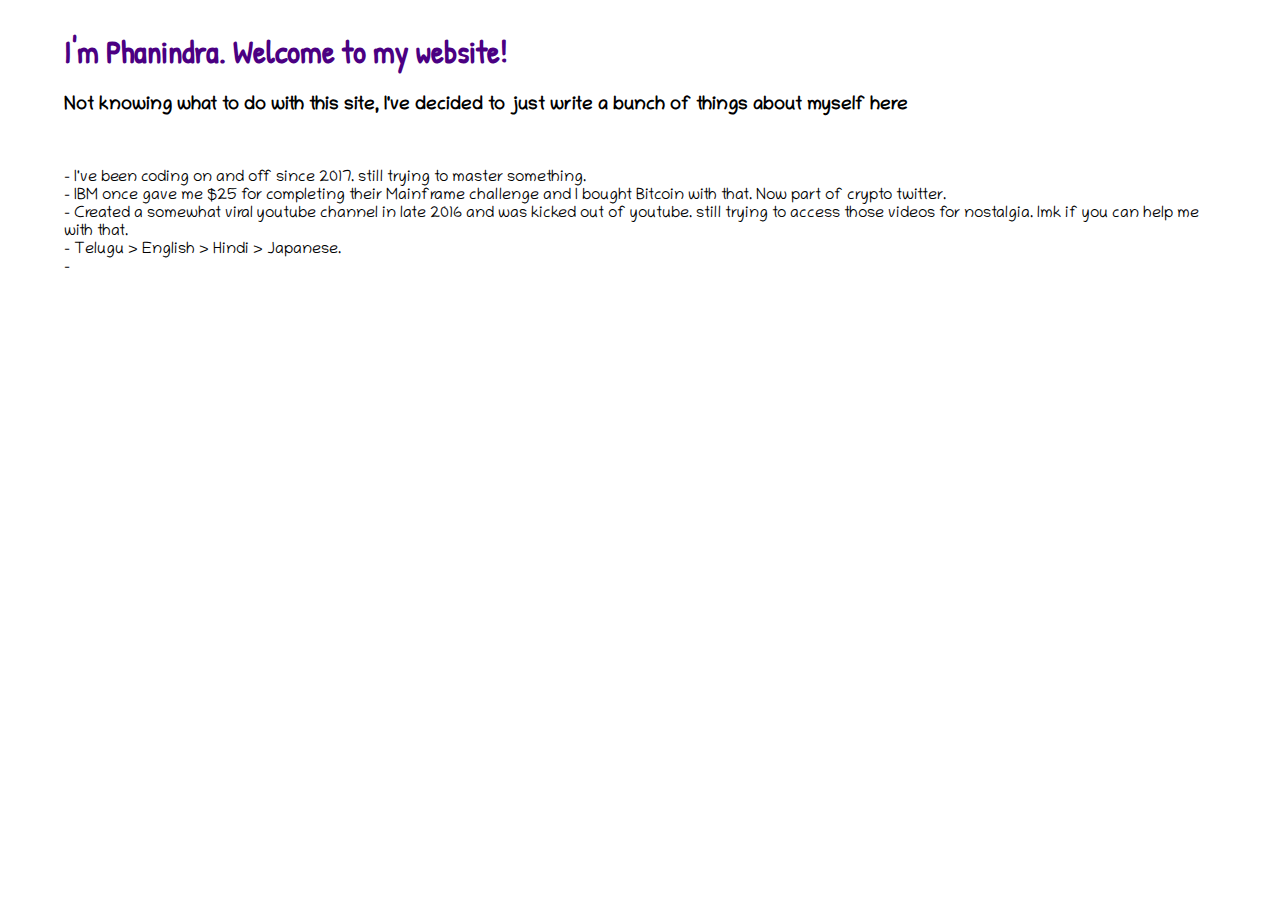
<file: index.html>
<!DOCTYPE html>
<html lang="en">
<head>
    <meta charset="UTF-8">
    <meta name="viewport" content="width=device-width, initial-scale=1.0">
    <title>Document</title>
    <link rel="stylesheet" href="css.css">
    <link href="https://fonts.googleapis.com/css2?family=Chewy&family=Chilanka&family=Patrick+Hand&display=swap" rel="stylesheet">
</head>
<body>
    <div class="container">
        <h1>I'm Phanindra. Welcome to my website!</h1>
        <h3>Not knowing what to do with this site, I've decided to just write a bunch of things about myself here</h3>
        <br>
        <p>
            - I've been coding on and off since 2017. still trying to master something. <br>
            - IBM once gave me $25 for completing their Mainframe challenge and I bought Bitcoin with that. Now part of crypto twitter. <br>
            - Created a somewhat viral youtube channel in late 2016 and was kicked out of youtube. still trying to access those videos for nostalgia. lmk if you can help me with that.<br>
            - Telugu > English > Hindi > Japanese. <br>
            - 
        </p>
    </div>
</body>
</html>
</file>
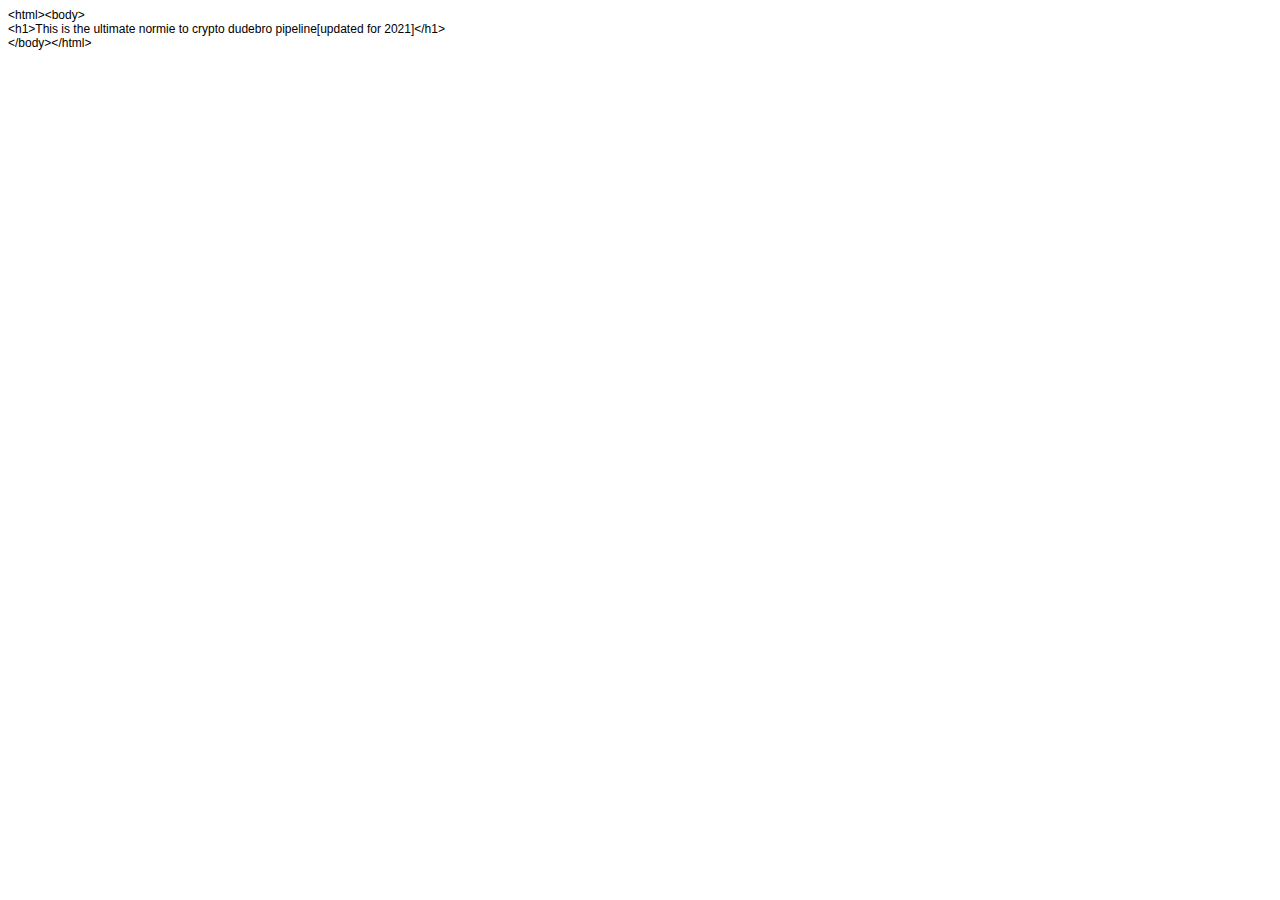
<file: crypto-dudebro-pipeline.html>
<!DOCTYPE html PUBLIC "-//W3C//DTD HTML 4.01//EN" "http://www.w3.org/TR/html4/strict.dtd">
<html>
<head>
  <meta http-equiv="Content-Type" content="text/html; charset=utf-8">
  <meta http-equiv="Content-Style-Type" content="text/css">
  <title></title>
  <meta name="Generator" content="Cocoa HTML Writer">
  <meta name="CocoaVersion" content="2022.5">
  <style type="text/css">
    p.p1 {margin: 0.0px 0.0px 0.0px 0.0px; font: 12.0px Helvetica}
  </style>
</head>
<body>
<p class="p1">&lt;html&gt;&lt;body&gt;</p>
<p class="p1">&lt;h1&gt;This is the ultimate normie to crypto dudebro pipeline[updated for 2021]&lt;/h1&gt;</p>
<p class="p1">&lt;/body&gt;&lt;/html&gt;</p>
</body>
</html>
</file>
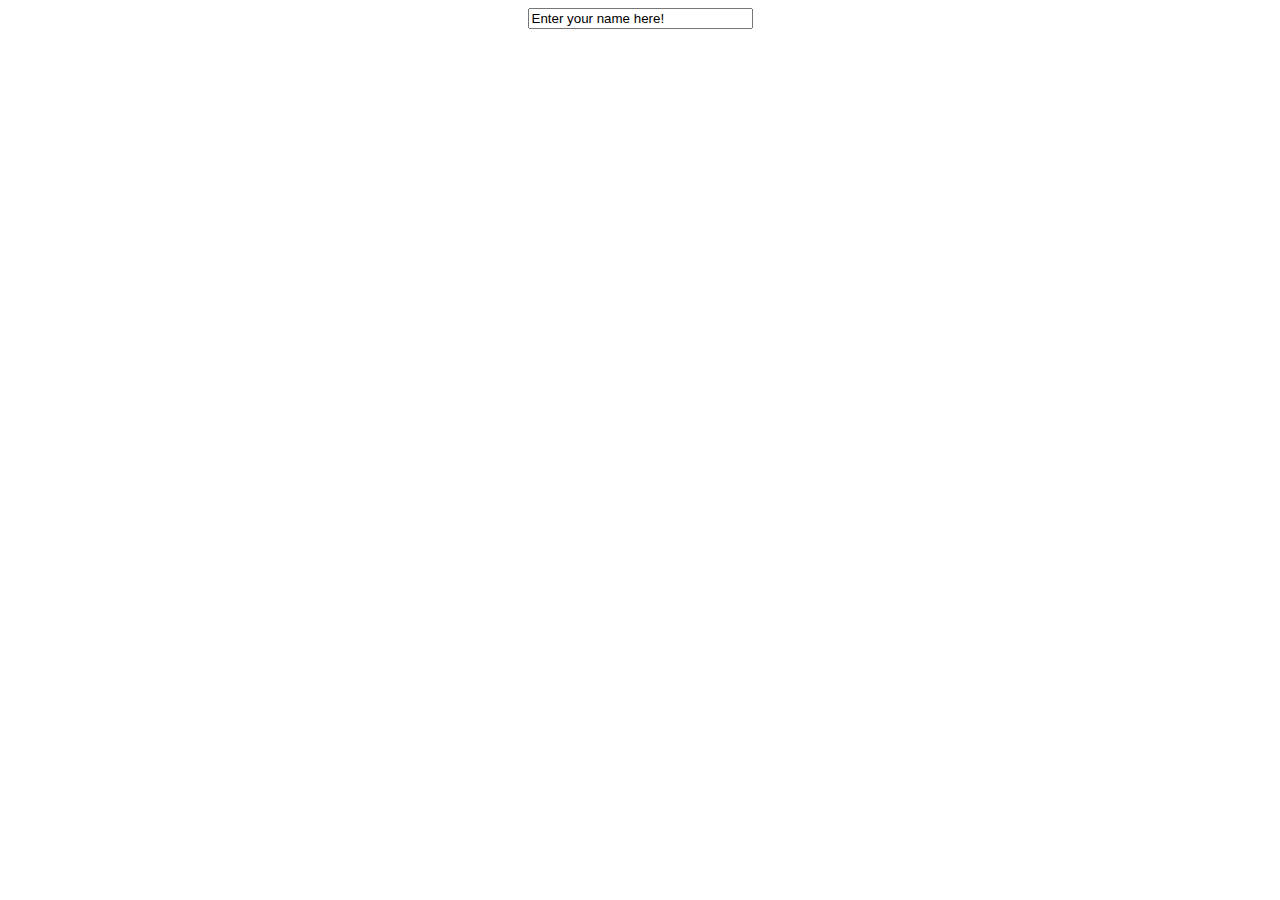
<file: hidden_field.html>
<html>

<head>

    <title>My Page</title>

</head>

<body>

    <form name="contact" action="http://www.mydomain.com/myformhandler.cgi" method="POST">

        <div align="center">

            <input type="text" size="25" value="Enter your name here!">

            <input type="hidden" name="Language" value="English">

            <br><br>

        </div>

    </form>

</body>

</html>
</file>
<file: css.css>
body{
    width: 90%;
    margin: auto;
    padding: 9px;
}

h1{
    font-family: 'Patrick Hand', cursive;
    text-align: left;
    color: indigo;
}

h3, p, h4 {
    font-family: 'Chilanka', cursive;
}
</file>
